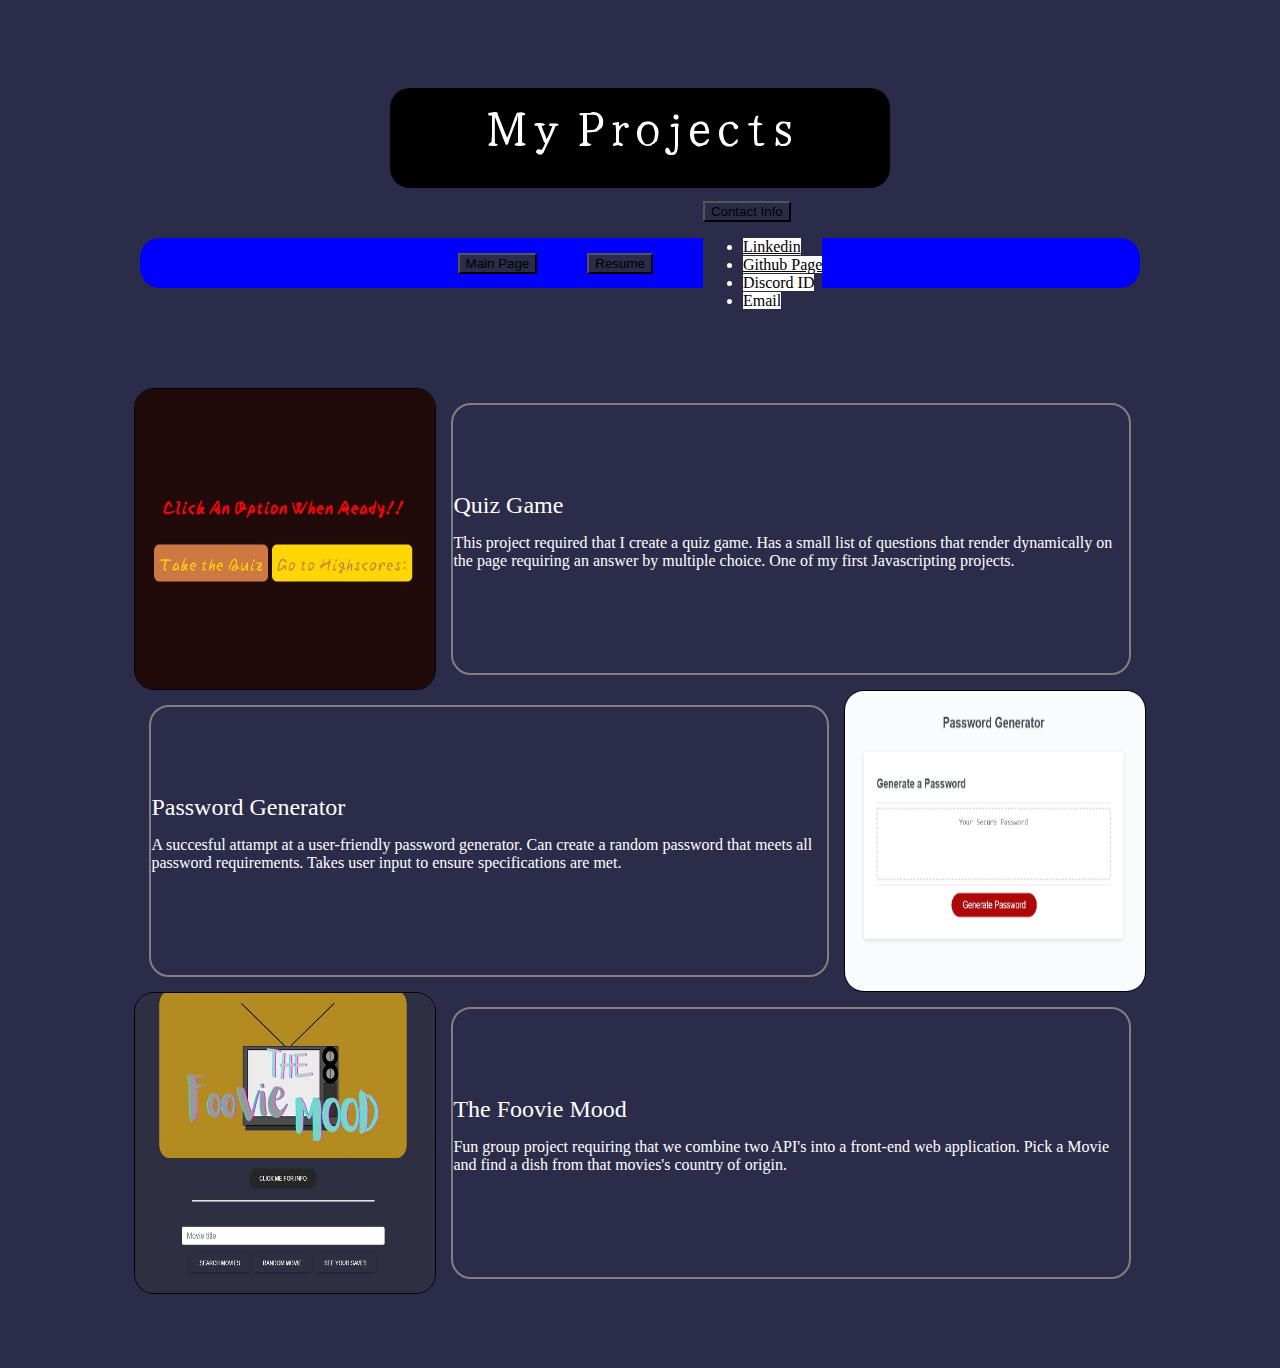
<file: myProjects.html>
<!DOCTYPE html>
<html lang="en">
<head>
    <meta charset="UTF-8">
    <meta http-equiv="X-UA-Compatible" content="IE=edge">
    <meta name="viewport" content="width=device-width, initial-scale=1.0">
    <title>My Portfolio</title>
    <link rel="stylesheet" href="./assets/myProjects.css" type="text/css">
    <link rel="preconnect" href="https://fonts.googleapis.com">
    <link rel="preconnect" href="https://fonts.gstatic.com" crossorigin>
    <link href="https://fonts.googleapis.com/css2?family=Yuji+Syuku&display=swap" rel="stylesheet">
    <link href="https://cdn.jsdelivr.net/npm/bootstrap@5.1.3/dist/css/bootstrap.min.css" rel="stylesheet" integrity="sha384-1BmE4kWBq78iYhFldvKuhfTAU6auU8tT94WrHftjDbrCEXSU1oBoqyl2QvZ6jIW3" crossorigin="anonymous">

</head>
<body>
    <section class="headerSpacing">
        <section> <div class="myHeader">My Projects</div> </section>
    </section>

    <section class = "searchBar">
        <section class = "searchbarBox">


        <div id = "navItemsMe"><button id = "toMain" type="button" class="btn btn-secondary">Main Page</button></div>
        <div id = "navItemsMe"><button id = "toResume" type="button" class="btn btn-secondary">Resume</button></div> 
        <div class="dropdown" id = "navItemsMe">
            <button class="btn btn-secondary dropdown-toggle" type="button" id="dropdownMenuButton1" data-bs-toggle="dropdown" aria-expanded="false">
                Contact Info
            </button>
            <ul class="dropdown-menu" aria-labelledby="dropdownMenuButton1">
                <li><a class="dropdown-item" id = "dropDownMe" href="https://www.linkedin.com/in/zachary-swatfigure-592112222/">Linkedin</a></li>
                <li><a class="dropdown-item" id = "dropDownMe" href="https://github.com/ZacharyJSwatfigure">Github Page</a></li>
                <li id = "copyDiscord"><a class="dropdown-item" id = "dropDownMe">Discord ID</a></li>
                <li id = "copyEmail"><a class="dropdown-item" id = "dropDownMe">Email</a></li>
            </ul>
        </div>


        </section>


    </section>

    <section class = "displayProjects">
        <section class = "projects">
            <section class = "theProjects">
                <div id = "projectBox">
                    <img class = "imgAdj" src="assets/quizGamePic.JPG">
                    <div class = "projectText"> Quiz Game
                        <p class = "projectInnerText">This project required that I create a quiz game. Has a small list of questions that render dynamically on the page requiring an answer by multiple choice. One of my first Javascripting projects.</p>
                    </div>
                </div>
                <div id = "projectBox">
                    <div class = "projectText"> Password Generator
                        <p class = "projectInnerText">A succesful attampt at a user-friendly password generator. Can create a random password that meets all password requirements. Takes user input to ensure specifications are met.</p>
                    </div>
                    <img class = "imgAdj" src="assets/RandomPassGenPic.JPG">
                </div>
                <div id = "projectBox">
                    <img class = "imgAdj" src="assets/FoovieMoodPic.JPG">
                    <div class = "projectText"> The Foovie Mood
                        <p class = "projectInnerText">Fun group project requiring that we combine two API's into a front-end web application. Pick a Movie and find a dish from that movies's country of origin.</p>
                    </div>
                </div>
            </section>
        </section>
    </section>


<script src="https://cdn.jsdelivr.net/npm/bootstrap@5.1.3/dist/js/bootstrap.bundle.min.js" integrity="sha384-ka7Sk0Gln4gmtz2MlQnikT1wXgYsOg+OMhuP+IlRH9sENBO0LRn5q+8nbTov4+1p" crossorigin="anonymous"></script>
<script src="./assets/myProjects.js"></script>
</body>

</html>
</file>
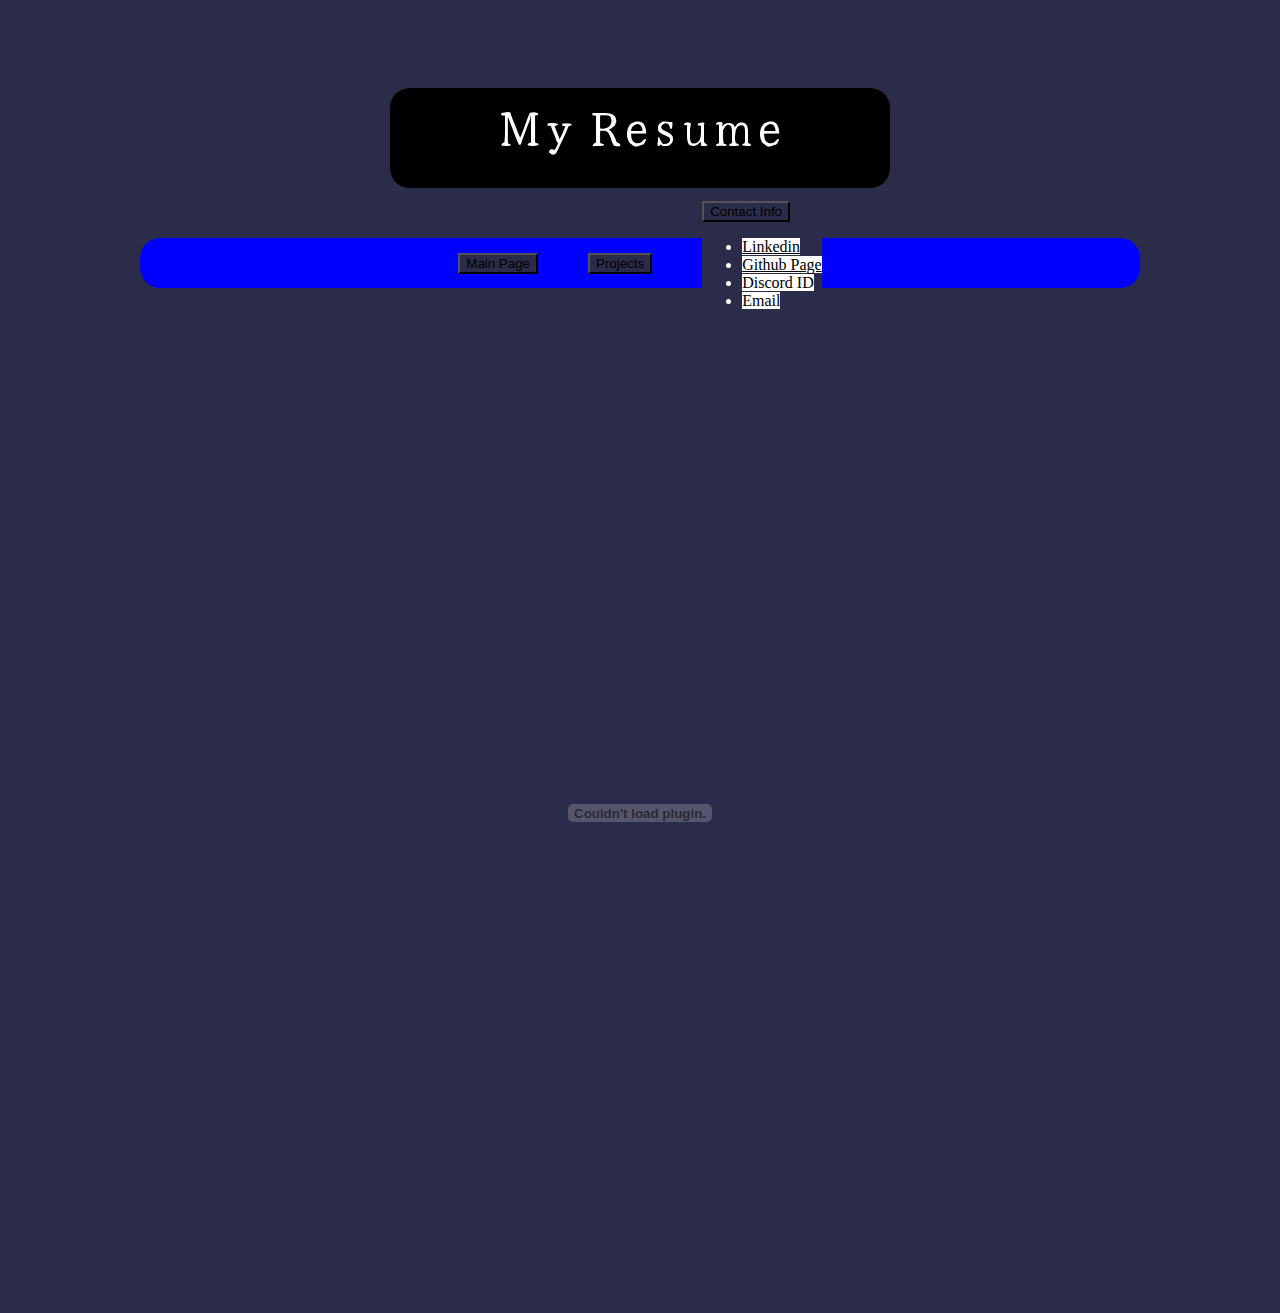
<file: resume.html>
<!DOCTYPE html>
<html lang="en">
<head>
    <meta charset="UTF-8">
    <meta http-equiv="X-UA-Compatible" content="IE=edge">
    <meta name="viewport" content="width=device-width, initial-scale=1.0">
    <title>My Portfolio</title>
    <link rel="stylesheet" href="./assets/myProjects.css" type="text/css">
    <link rel="stylesheet" href="./assets/resume.css" type="text/css">
    <link rel="preconnect" href="https://fonts.googleapis.com">
    <link rel="preconnect" href="https://fonts.gstatic.com" crossorigin>
    <link href="https://fonts.googleapis.com/css2?family=Yuji+Syuku&display=swap" rel="stylesheet">
    <link href="https://cdn.jsdelivr.net/npm/bootstrap@5.1.3/dist/css/bootstrap.min.css" rel="stylesheet" integrity="sha384-1BmE4kWBq78iYhFldvKuhfTAU6auU8tT94WrHftjDbrCEXSU1oBoqyl2QvZ6jIW3" crossorigin="anonymous">

</head>
<body>
    <section class="headerSpacing">
        <section> <div class="myHeader">My Resume</div> </section>
    </section>

    <section class = "searchBar">
        <section class = "searchbarBox">


        <div id = "navItemsMe"><button id = "toMain" type="button" class="btn btn-secondary">Main Page</button></div>
        <div id = "navItemsMe"><button id = "toProjects" type="button" class="btn btn-secondary">Projects</button></div> 
        <div class="dropdown" id = "navItemsMe">
            <button class="btn btn-secondary dropdown-toggle" type="button" id="dropdownMenuButton1" data-bs-toggle="dropdown" aria-expanded="false">
                Contact Info
            </button>
            <ul class="dropdown-menu" aria-labelledby="dropdownMenuButton1">
                <li><a class="dropdown-item" id = "dropDownMe" href="https://www.linkedin.com/in/zachary-swatfigure-592112222/">Linkedin</a></li>
                <li><a class="dropdown-item" id = "dropDownMe" href="https://github.com/ZacharyJSwatfigure">Github Page</a></li>
                <li id = "copyDiscord"><a class="dropdown-item" id = "dropDownMe">Discord ID</a></li>
                <li id = "copyEmail"><a class="dropdown-item" id = "dropDownMe">Email</a></li>
            </ul>
        </div>


        </section>


    </section>

    <section class = "bigSectionResume">


        

        <section class = "mediumSectionResume">

            <embed src="./assets/Zachary-SwatfigureResume.pdf" width="1000px" height="1000px" />

        </section>

    </section>



<script src="https://cdn.jsdelivr.net/npm/bootstrap@5.1.3/dist/js/bootstrap.bundle.min.js" integrity="sha384-ka7Sk0Gln4gmtz2MlQnikT1wXgYsOg+OMhuP+IlRH9sENBO0LRn5q+8nbTov4+1p" crossorigin="anonymous"></script>
<script src="./assets/resume.js"></script>
</body>

</html>
</file>
<file: assets/myProjects.css>
*{
    background-color: rgb(43, 44, 73);
}


@keyframes bgcolor {
    0% {
        background-color: #45a3e5
    }

    30% {
        background-color: #66bf39
    }

    60% {
        background-color: #eb670f
    }

    90% {
        background-color: #f35
    }

    100% {
        background-color: #864cbf
    }
}


.headerSpacing {
    display: flex;
    flex-direction: row;
    justify-content: center;

}

.myHeader {
    font-size:50px;
    margin: 0 auto;
    margin-top: 80px;
    margin-bottom: 50px;
    text-align: center;
    justify-content: center;
    align-items: center;
    font-family: 'Yuji Syuku', serif;
    background-color: black;
    color: white;
    border-radius: 20px;
    width: 500px;
    height: 100px;
}

.headerSpace {
    display: flex;
    font-size:25px;
    margin-top: 80px;
    justify-content: center;
    align-items: center;
    font-family: 'Yuji Syuku', serif;
    align-items: center;
    background-color: black;
    color: white;
    border-radius: 20px;
    width: 500px;
    height: 100px;
}


.searchBar {
    display: flex;
    justify-content: center;
    align-items: center;
}

.searchbarBox {
    display: flex;
    justify-content: center;
    align-items: center;
    background-color:blue;
    width: 1000px;
    height: 50px;
    border-radius: 20px;
    -webkit-animation: bgcolor 20s infinite;
    animation: bgcolor 10s infinite;
    -webkit-animation-direction: alternate;
    animation-direction: alternate;
}

#navItemsMe {
    margin-top: 75px;
    margin: 25px;
    color: white;
    border-radius: 20px;
    
}

#dropDownMe {
    background-color: white;
    color: black;
}

.bioMe {
    display: flex;
    margin: 0 auto;
    width: 100%;
    height: 500px;
}

.bioBoxMe {
    display: flex;
    flex-direction: column;
    margin-top: 50px;
    margin-bottom: 50px;
    margin-left: 50px;
    width: 400px;
    border-radius: 20px;
    background-color: rgb(49, 48, 54);;
}

.bioMeHeader {
    justify-content: center;
    margin: 0 auto;
    text-decoration: underline;
    color: white;
    background-color: rgb(49, 48, 54);;
}

.MyBiography {
    margin-top: 35px;
    margin-right: 10px;
    margin-left: 10px;
    color: white;
    background-color: rgb(49, 48, 54);
}

.bioPictureBox {
    display: flex;
    flex-direction: row;
    margin-top: 50px;
    margin-bottom: 50px;
    margin-left: 20px;
    width: 700px;
    border-radius: 20px;
}

.imgSmallMe {
    width: 300px;
    border-bottom-left-radius: 20px;
    border-top-left-radius: 20px;
}

.imgLargeMe {
    width: 500px;
    border-top-right-radius: 20px;
    border-bottom-right-radius: 20px;
}


.displayProjects {
    margin-bottom: 80px;
    width: 100%; 
    height: 1000px;
    display: flex;
    justify-content: center;
    align-items: center;
}

.projects {
    width: 80%;
    height: 80%;
}

.theProjects {
    flex-direction: column;
}

.projectListTop {
    background-color: green;
}

.project-list {
    display: flex;
    flex-wrap: row;
    margin: 0 auto;
    justify-content: center;
    align-items: center;
    list-style: none;
    border: 3px solid green;
    width: 80%;
    height: 80%;
    background-color: rgb(49, 48, 54);
}

.imgAdj {
    width: 300px;
    height: 300px;
    border-radius: 20px;
    border: 1px solid black;
}

#projectBox {
    display: flex;
    flex-direction: row;
}

.projectText {
    color: white;
    margin: 15px;
    align-content: center;
    font-size: 24px;
    width: 100%;
    border-radius: 20px;
    border: 2px solid gray;
}

.projectInnerText {
    font-size: 16px;
    margin-top: 15px;
    
}

@media screen and (max-width: 800px) {
    .left, .main, .right {
      width: 100%; /* The width is 100%, when the viewport is 800px or smaller */
    }
}
</file>
<file: assets/resume.css>
*{
    background-color: rgb(43, 44, 73);
}

.bigSectionResume {
    background-color: white;
    width: 100%;
    height: 800px;
    margin-top: 0px;

}   

.searchBar {
    display: flex;
    justify-content: center;
    align-items: center;
    margin-bottom: 25px;
}

.searchbarBox {
    display: flex;
    justify-content: center;
    align-items: center;
    background-color:blue;
    width: 1000px;
    height: 50px;
    border-radius: 20px;
    -webkit-animation: bgcolor 20s infinite;
    animation: bgcolor 10s infinite;
    -webkit-animation-direction: alternate;
    animation-direction: alternate;
}

#navItemsMe {
    margin-top: 75px;
    margin: 25px;
    color: white;
    border-radius: 20px;
    
}

.bigSectionResume {
    margin: 0 auto;
    display: flex;
    justify-content: center;
    background-color: white;
    height: 0px;

}


.mediumSectionResume{
    display: flex;
    justify-content: center;
    height: 50px;
    background-color: white;
}
</file>
